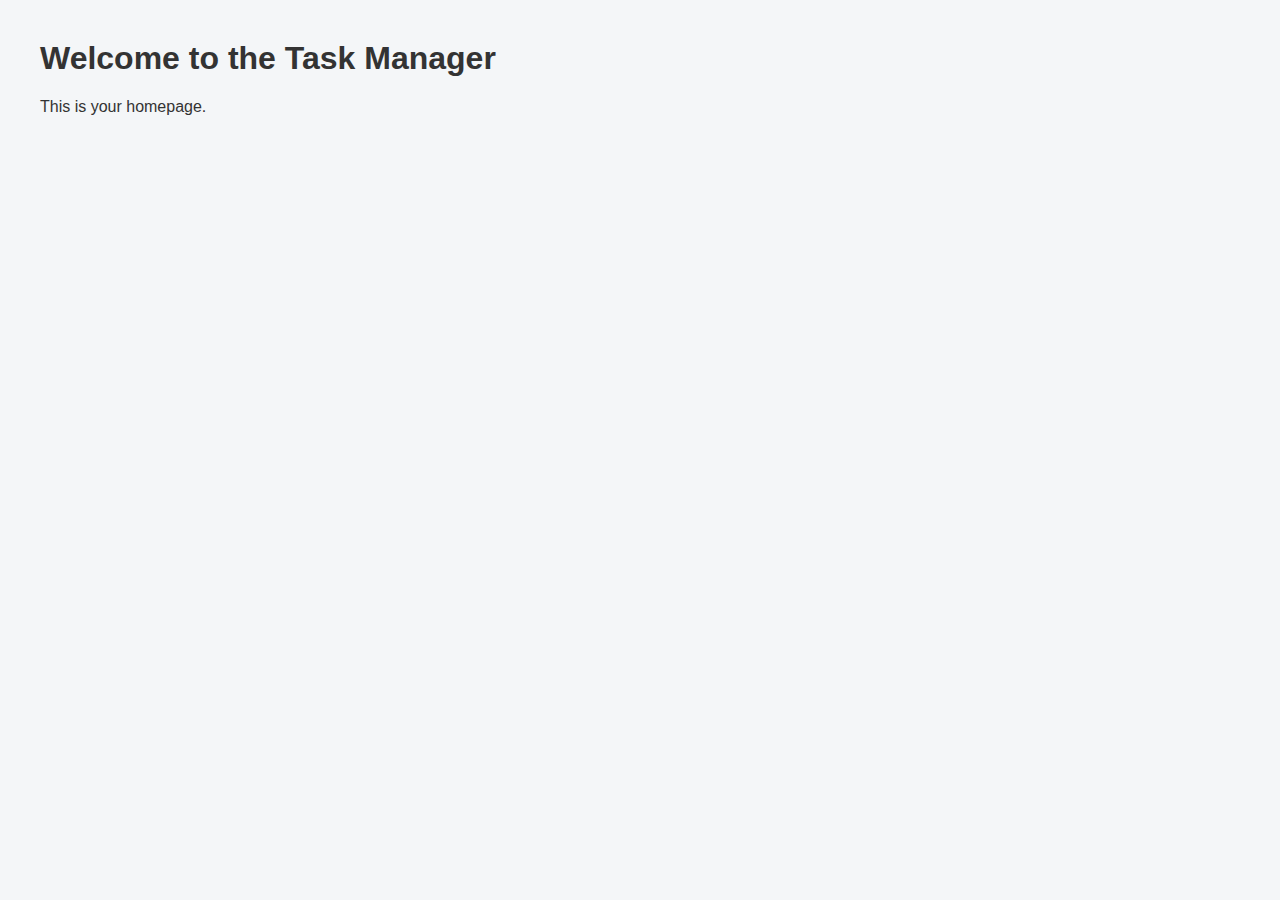
<file: templates/index.html>
<!DOCTYPE html>
<html>
<head>
  <title>Task Manager</title>
  <link rel="stylesheet" href="/static/style.css">
</head>
<body>
  <h1>Welcome to the Task Manager</h1>
  <p>This is your homepage.</p>
</body>
</html>
</file>
<file: static/style.css>
body {
  font-family: Arial, sans-serif;
  background-color: #f4f6f8;
  margin: 40px;
  color: #333;
}

h2 {
  color: #2c3e50;
}

form {
  margin-bottom: 20px;
}

input[type="text"],
input[type="date"],
select {
  padding: 10px;
  width: 100%;
  max-width: 400px;
  box-sizing: border-box;
  margin-bottom: 10px;
}


input[type="submit"] {
  padding: 10px 20px;
  background-color: #3498db;
  color: white;
  border: none;
  border-radius: 6px;
  cursor: pointer;
}

input[type="submit"]:hover {
  background-color: #2980b9;
}

ul {
  list-style-type: none;
  padding-left: 0;
}

li {
  background: white;
  margin-bottom: 10px;
  padding: 10px;
  border-radius: 6px;
  box-shadow: 0 2px 4px rgba(0,0,0,0.1);
}

a {
  margin-left: 10px;
  text-decoration: none;
  color: #3498db;
}

a:hover {
  color: #1d6fa5;
}

s {
  color: #888;
}
.container {
  width: 90%;
  max-width: 600px;
  margin: 60px auto;
  padding: 30px;
  background: white;
  border-radius: 10px;
  box-shadow: 0 5px 15px rgba(0,0,0,0.1);
  text-align: center;
}

.flash-messages {
  list-style: none;
  margin: 20px auto;
  padding: 0;
  max-width: 500px;
  text-align: center;
}

.flash-messages li {
  padding: 12px 20px;
  margin-bottom: 15px;
  border-radius: 6px;
  font-weight: bold;
  color: white;
  background-color: #2ecc71; /* success green */
  box-shadow: 0 2px 4px rgba(0,0,0,0.1);
}

.flash-messages li.error {
  background-color: #e74c3c; /* error red */
}
@media (max-width: 600px) {
  body {
    margin: 20px;
  }

  .container {
    padding: 20px;
  }

  ul {
    font-size: 16px;
  }

  input[type="submit"] {
    width: 100%;
  }

  .flash-messages li {
    font-size: 14px;
    padding: 10px;
  }
}
</file>
